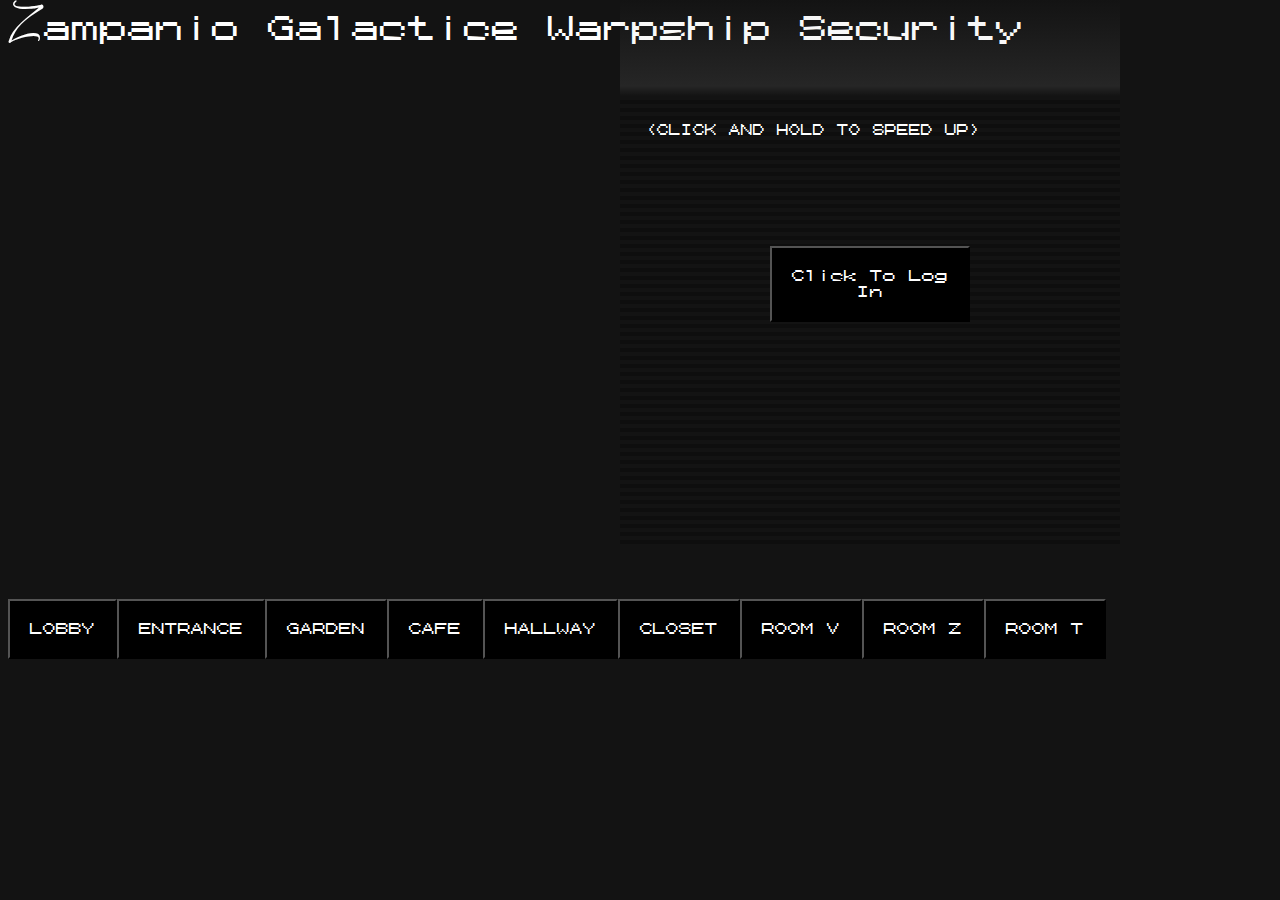
<file: cctv.html>
<html>

<head>
  <title>Security Logs</title>
  <link rel="stylesheet" href="index.css">
  <link rel="icon" href="alt.ico" />
  <script src="cctv.js"></script>
  <script src="utils.js"></script>
  <script src="Facts/index.js"></script>
  <script src="Fiction/index.js"></script>

  <script>
    //https://dev.to/ekeijl/retro-crt-terminal-screen-in-css-js-4afh
    const clickAudio = new Audio("audio/web_SoundFX_254286__jagadamba__mechanical-switch.mp3");
    let speed = 50;

    //consists of a set of terminal log lines, and a cctv feed.
    const cameras = [];

    let display_screen;
    let typing = false;

    const transcript = async (lines) => {
      typing = true;
      const terminal = document.querySelector("#log-terminal");
      terminal.innerHTML = "";
      for (let line of lines) {
        if (!typing) {
          break;
        }
        const element = document.createElement("p");
        terminal.append(element);
        await typeWrite(terminal, element, line)
        await sleep(speed * 10);

      }
    }

    const setUpCCTV = async (canvas, src) => {
      try {
        console.log("JR NOTE: trying to set up cctv", canvas, src)
        const frames = [];
        const image = await addImageProcess(src);
        console.log("JR NOTE: image is", image)
        frames.push(new AnimationFrame(image, 1));
        const feed = new CameraFeed(0, frames);
        const cctv = new CCTV(feed, canvas);
        cctv.setReadyToPlay(true);
        return cctv;
      } catch (e) {
        console.error("ERROR SETTING UP CCTV FEED!")
        return null;
      }
    }

    const typeWrite = async (scroll_element, element, text) => {
      typing = true;
      let skipping = false;
      for (let i = 0; i < text.length; i++) {
        if (text.charAt(i) === "[") {
          skipping = true;
        } else if (text.charAt(i) === "]") {
          skipping = false;
        }
        if (!skipping) {
          await sleep(speed);
          clickAudio.play();
        }
        element.innerHTML += text.charAt(i);
        scroll_element.scrollTop = scroll_element.scrollHeight;
        if (!typing) {
          break;
        }
      }
    }

    const play = (camera_index) => {
      console.log("JR NOTE: attempting to play", camera_index);
      typing = false;
      display_screen.stop();
      let timecode = display_screen?.cameraFeed?.timecode ?? 108500; //22:00
      console.log("JR NOTE: attempting to play at", timecode);

      setTimeout(()=>{transcript(cameras[camera_index].lines)}, 1000);
      display_screen.cameraFeed = cameras[camera_index].cctv.cameraFeed;
      setTimeout(()=>{display_screen.play(timecode)}, 1000);
    }


    window.onload = () => {
      if(getParameterByName("truth", null) || new Date().getDay() === 3){
         setupScreensFact();
      }else{
        setupScreensFiction();
      }
      window.onclick = () => {
        clickAudio.play();
      }

      window.onmousedown = () => {
        speed = 0;
      }
      window.onmouseup = () => {
        speed = 50;
      }
    }
  </script>


</head>

<body>
  <div id="dock">
    <div id="branding"><span class="branding-big-letter">Z</span>ampanio Galactice Warpship Security</div>
    <div id="tv">
      <div class="terminal" id="tv-terminal">
        <canvas id="canvas" width="500" height="500" />
      </div>
    </div>

    <div id="crt">
      <div class="scanline"></div>
      <div class="lines"></div>

      <div class="terminal" id="log-terminal">
        <button id="log-button" onClick="play(0)">Loading...</button>
        (CLICK AND HOLD TO SPEED UP)
      </div>
    </div>
    <div id="button-bar"></div>
  </div>

</body>

</html>
</file>
<file: index.css>
@font-face {
  font-family: gamer;
  src: url("Plotter.ttf");
}


@font-face {
  font-family: inspiration;
  src: url("Inspiration-Regular.ttf");
}


body {
  background-color: #131313;
  font-family: gamer;
  color: white;
  font-size: 12px;
}

.scanline {
  width:500px;
  height: 100px;
  z-index: 8;
  background: linear-gradient(
      0deg,
      rgba(0, 0, 0, 0) 0%,
      rgba(255, 255, 255, 0.2) 10%,
      rgba(0, 0, 0, 0.1) 100%
  );
  opacity: 0.4;
  position: absolute;
  left: 0px;
  bottom: 100%;
  animation: scanline 3s linear infinite;
}

@keyframes scanline {
  0% {
    transform: translateY(0%);
    opacity: 1;
  }
  80% {
    transform: translateY(400%);
  }

  81% {
    opacity: 0;
    transform: translateY(400%);
  }
  100% {
    opacity: 0;
    transform: translateY(400%);
  }
}

.lines{
  background: linear-gradient(
    to bottom,
    rgba(18, 16, 16, 0) 50%,
    rgba(0, 0, 0, 0.25) 50%
  );
  background-size: 1000px 8px;
  height: 450px;
  width: 500px;
  left: 0px;
  position: absolute;
  pointer-events: none;
}

.killer{
  color: rgb(200,0,240);
  animation: fade-in  3s ease-in 1;
}

@keyframes fade-in {
  0% { opacity: 0; }
  100% { opacity: 1; }
}

.terminal{
  padding: 25px;
  overflow: auto;
  height: 450px;
  position: absolute;
  width: 450px;
}


.terminal::-webkit-scrollbar {
  display: none;
  overflow: auto;
}

.terminal {
  -ms-overflow-style: none;  /* IE and Edge */
  scrollbar-width: none;  /* Firefox */
}

#tv{
  width: 500px;
  height: 500px;
  border-radius: 13px;
  text-overflow: hidden;
  display: inline-block;
  position: relative;
  margin-left: 50px;
}

#crt{
  width: 500px;
  height: 500px;
  margin-left: 50px;
  display: inline-block;
  border-radius: 13px;
  text-overflow: hidden;
  position: relative;
  line-height: 20px;

}

#branding{
  width: 100%;
  font-size: 28px;
  margin-bottom: 50px;
}

.branding-big-letter{
  font-family: inspiration;
  font-size: 55px;
  line-height: 38px;
  padding-right: 5px;
}
#log-button{
  font-family: gamer;
  background: black;
  color: white;
  padding: 20px;
  margin-left: auto;
  margin-right: auto;
  width: 200px;
  display: block;
  margin-top: 25%;
  position: absolute;
  left: 150px;
}

button{
  font-family: gamer;
  background: black;
  color: white;
  padding: 20px;
}

canvas{
  margin: 0px;
  padding: 0px;
  position: absolute;
  left: 0px;
  top: 0px;
}
</file>
